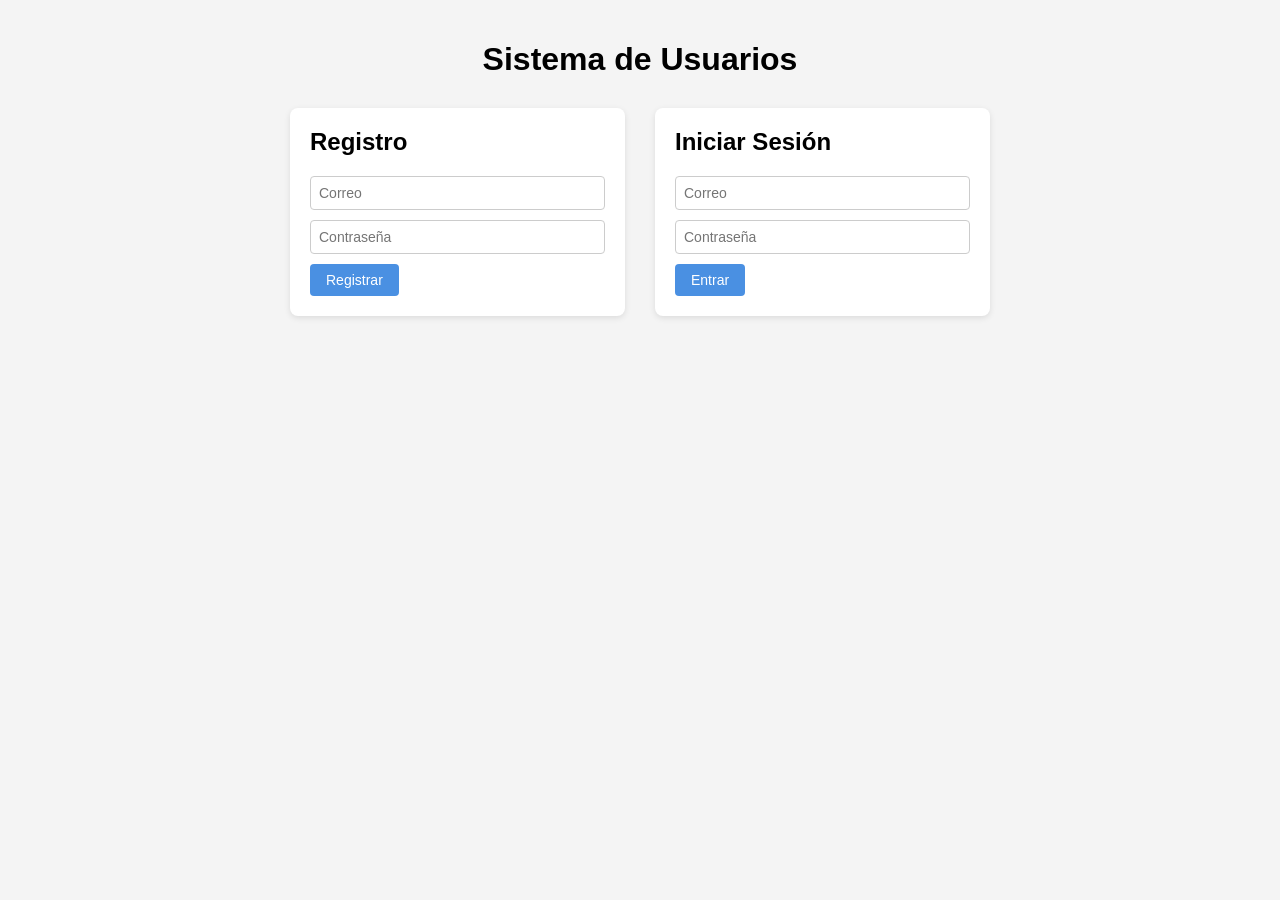
<file: frontend/AUTH/Index.html>
<!DOCTYPE html>
<html lang="es">
<head>
    <meta charset="UTF-8">
    <title>Registro e Inicio de Sesión</title>
    <link rel="stylesheet" href="Styles.css">
</head>
<body>

    <h1>Sistema de Usuarios</h1>

    <div class="contenedor">

        <div class="panel">
            <h2>Registro</h2>

            <input
                type="email"
                id="registerCorreo"
                placeholder="Correo">

            <input
                type="password"
                id="registerContrasena"
                placeholder="Contraseña">

            <button onclick="register()">
                Registrar
            </button>
        </div>

        <div class="panel">
            <h2>Iniciar Sesión</h2>

            <input
                type="email"
                id="loginCorreo"
                placeholder="Correo">

            <input
                type="password"
                id="loginContrasena"
                placeholder="Contraseña">

            <button onclick="login()">
                Entrar
            </button>
        </div>

    </div>

    <script src="Script.js"></script>

</body>
</html>
</file>
<file: frontend/AUTH/Styles.css>
body {
    font-family: Arial, sans-serif;
    background-color: #f4f4f4;
    margin: 0;
    padding: 20px;
}

h1 {
    text-align: center;
    margin-bottom: 30px;
}

.contenedor {
    display: flex;
    gap: 30px;
    max-width: 700px;
    margin: 0 auto;
    flex-wrap: wrap;
}

.panel {
    background: #fff;
    padding: 20px;
    border-radius: 8px;
    box-shadow: 0 2px 6px rgba(0, 0, 0, 0.1);
    flex: 1;
    min-width: 250px;
}

.panel h2 {
    margin-top: 0;
}

input {
    width: 100%;
    padding: 8px;
    font-size: 14px;
    margin-bottom: 10px;
    box-sizing: border-box;
    border: 1px solid #ccc;
    border-radius: 4px;
}

button {
    padding: 8px 16px;
    font-size: 14px;
    cursor: pointer;
    border: none;
    border-radius: 4px;
    background-color: #4a90e2;
    color: #fff;
}

button:hover {
    background-color: #357ab8;
}
</file>
<file: frontend/GestorDeTareas/PantallaGestor.css>
body {
    font-family: Arial, sans-serif;
    background-color: #f4f4f4;
    margin: 0;
    padding: 20px;
}

.contenedor {
    display: flex;
    gap: 30px;
    max-width: 700px;
    margin: 0 auto;
}

.panelcrud,
.listaa {
    background: #fff;
    padding: 20px;
    border-radius: 8px;
    box-shadow: 0 2px 6px rgba(0, 0, 0, 0.1);
    flex: 1;
}

input,
button {
    padding: 8px;
    font-size: 14px;
}

button {
    cursor: pointer;
}

#lista {
    list-style: none;
    padding: 0;
}

#lista li {
    padding: 10px;
    margin-bottom: 6px;
    background: #eee;
    border-radius: 4px;
    cursor: pointer;
}

#lista li.seleccionada {
    background: #cce5ff;
}

#lista li.completado {
    text-decoration: underline;
    text-decoration-color: green;
    color: inherit;
}
</file>
